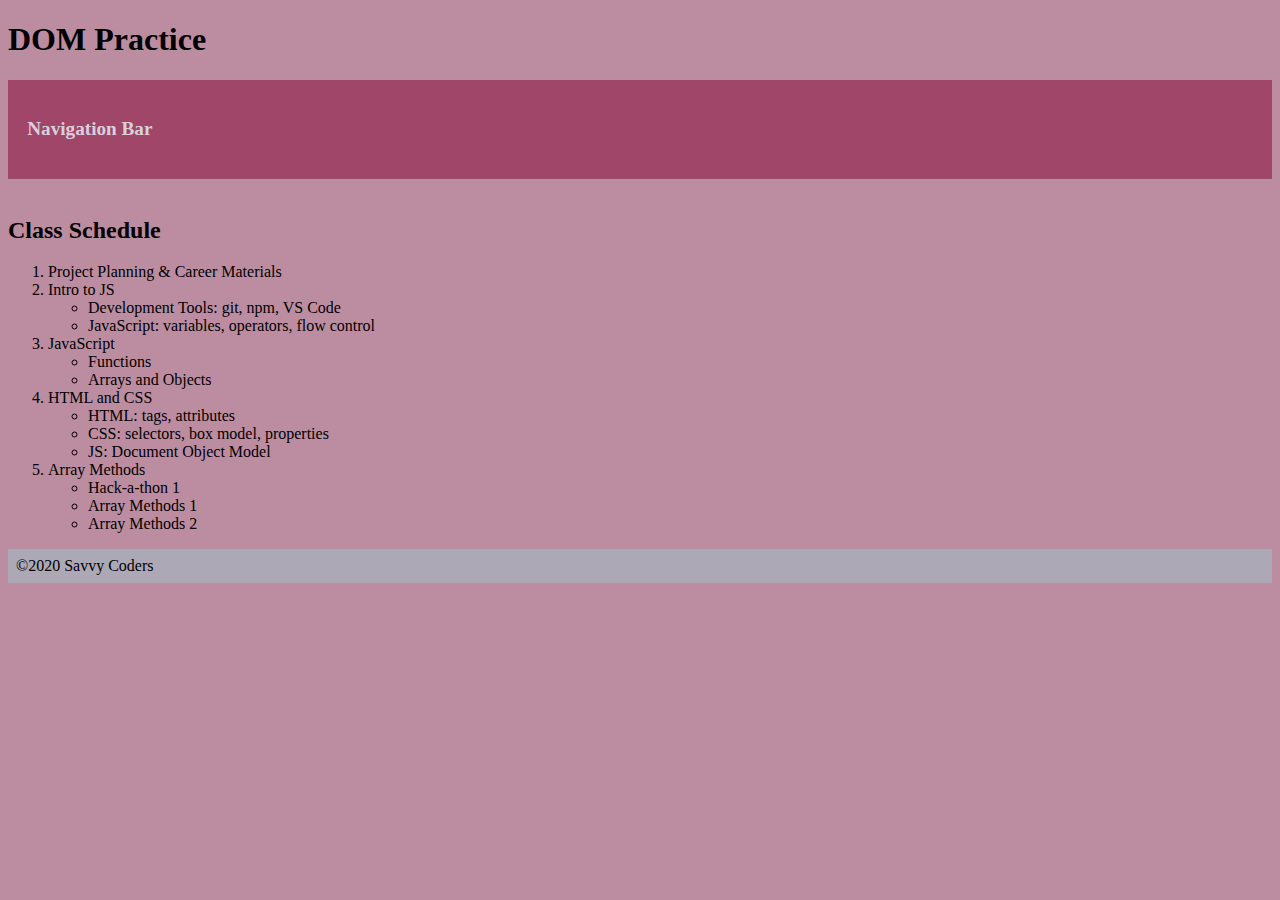
<file: ClassActivites/week4/4.1-DOM/index.html>
<!DOCTYPE html>
<html lang="en">
<head>
  <meta charset="UTF-8">
  <meta name="viewport" content="width=device-width, initial-scale=1.0">
  <title>DOM Practice</title>
  <link rel="stylesheet" href="styles.css"/>
</head>
<body>
  <header>
    <h1>DOM Practice</h1>
  </header>
  <nav class="nav-bar">
    <p>Navigation Bar</p>
  </nav>
  <main>
    <div class="main-content">
      <img id="dog-picture">
      <h2>Class Schedule</h2>
      <div id="class-schedule-list">
        <ol>
          <li class="class-week">Project Planning & Career Materials</li>
          <li class="class-week">Intro to JS
            <ul>
              <li>Development Tools: git, npm, VS Code</li>
              <li>JavaScript: variables, operators, flow control</li>
            </ul>
          </li>
          <li class="class-week">JavaScript
            <ul>
              <li>Functions</li>
              <li>Arrays and Objects</li>
            </ul>
          </li>
          <li class="class-week">HTML and CSS
            <ul>
              <li>HTML: tags, attributes</li>
              <li>CSS: selectors, box model, properties</li>
              <li>JS: Document Object Model</li>
            </ul>
          </li>
          <li class="class-week">Array Methods
            <ul>
              <li>Hack-a-thon 1</li>
              <li>Array Methods 1</li>
              <li>Array Methods 2</li>
            </ul>
          </li>
        </ol>
      </div>
    </div>
  </main>
  <footer>&copy;2020 Savvy Coders</footer>

  <script src="4.1.1-Evr-SelectingDOMElements.js"></script>
  <script src="4.1.2-Stu-NodeRelationships.js"></script>
  <script src="4.1.3-Evr-ChangingElements.js"></script>
  <script src="4.1.4-Stu-CreatingElements.js"></script>
  <script src="4.1.5-Evr-EventListeners.js"></script>
</body>
</html>
</file>
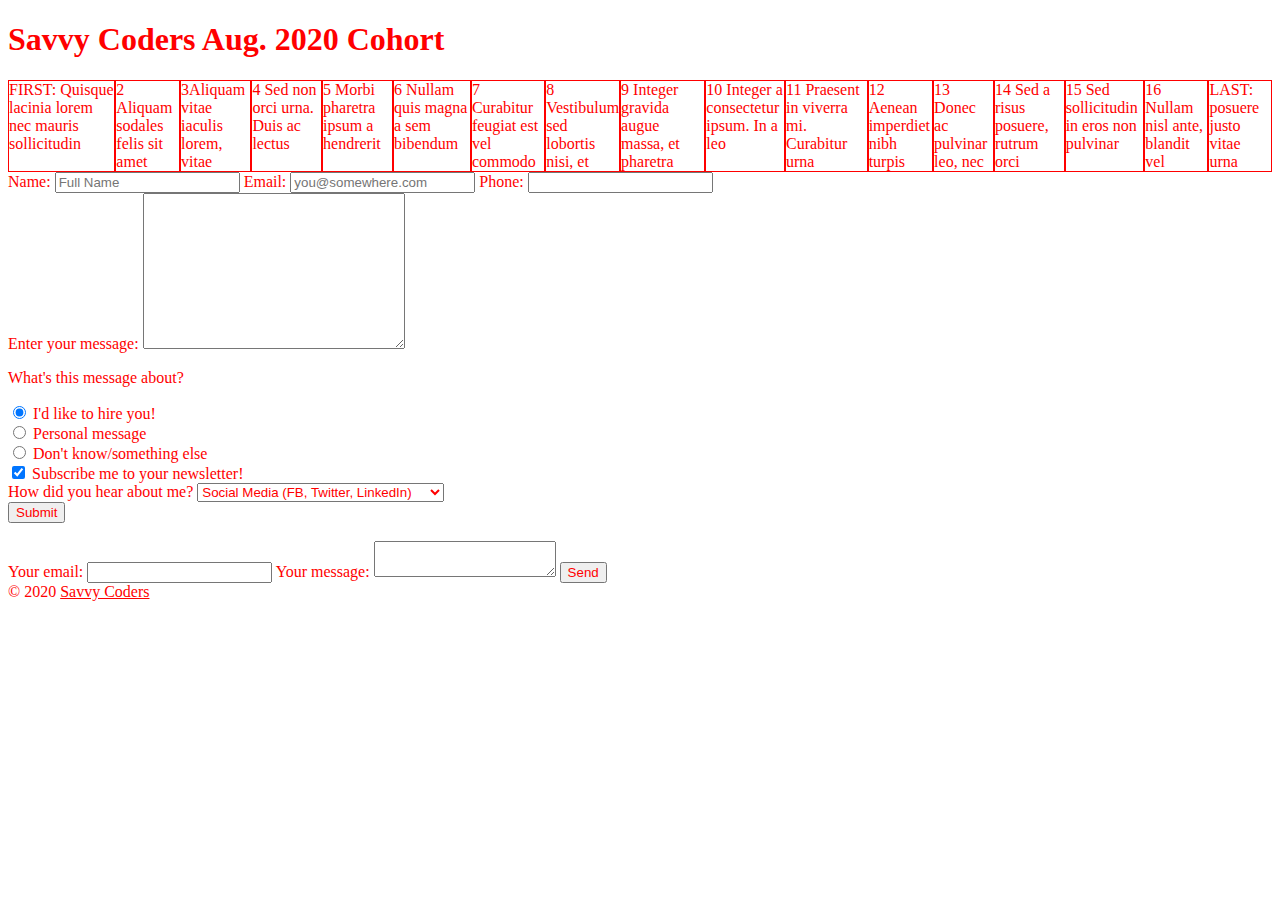
<file: ClassActivites/Week5/5.1-HTML-CSS/index.html>
<!DOCTYPE html>
<html lang="en">
<head>
  <meta charset="UTF-8">
  <meta name="viewport" content="width=device-width, initial-scale=1.0">
  <meta http-equiv="X-UA-Compatible" content="ie=edge">
  <title>Savvy Coders Aug. 2020 Cohort</title>
  <link rel="stylesheet" href="style.css">
  <link href="https://fonts.googleapis.com/css2?family=Cedarville+Cursive&family=Roboto&display=swap" rel="stylesheet">
</head>
<body>
  <header>
    <h1>Savvy Coders Aug. 2020 Cohort</h1>
  </header>
  <content class="responsive flex">
    <div id="block1">FIRST: Quisque lacinia lorem nec mauris sollicitudin</div>
    <div id="block2">2 Aliquam sodales felis sit amet </div>
    <div id="block3">3Aliquam vitae iaculis lorem, vitae</div>
    <div id="block4">4 Sed non orci urna. Duis ac lectus</div>
    <div id="block5">5 Morbi pharetra ipsum a hendrerit</div>
    <div id="block6">6 Nullam quis magna a sem bibendum</div>
    <div id="block7">7 Curabitur feugiat est vel commodo</div>
    <div id="block8">8 Vestibulum sed lobortis nisi, et </div>
    <div id="block9">9 Integer gravida augue massa, et pharetra</div>
    <div id="block10">10 Integer a consectetur ipsum. In a leo</div>
    <div id="block11">11 Praesent in viverra mi. Curabitur urna</div>
    <div id="block12">12 Aenean imperdiet nibh turpis</div>
    <div id="block13">13 Donec ac pulvinar leo, nec</div>
    <div id="block14">14 Sed a risus posuere, rutrum orci</div>
    <div id="block15">15 Sed sollicitudin in eros non pulvinar</div>
    <div id="block16">16 Nullam nisl ante, blandit vel</div>
    <div id="block17">LAST: posuere justo vitae urna</div>
  </content>
  <form action="" method="POST">
    <label for="name">Name:</label>
    <input type="text" name="name" id="name" placeholder="Full Name" />
  
    <label for="email">Email:</label>
    <input type="email" name="email" id="email" placeholder="you@somewhere.com" />
  
    <label for="fone">Phone:</label>
    <input type="tel" name="fone" id="fone" />
  
    <div>
      <label for="msg">Enter your message:</label>
      <textarea name="msg" id="msg" cols="30" rows="10"></textarea>
    </div>
  
    <div>
      <p>What's this message about?</p>
      <div>
        <input
          type="radio"
          name="subject"
          value="professional"
          id="pro"
          checked
        />
        <label for="pro">I'd like to hire you!</label>
      </div>
      <div>
        <input type="radio" name="subject" value="personal" id="personal" />
        <label for="personal">Personal message</label>
      </div>
      <div>
        <input type="radio" name="subject" value="other" />
        <label>Don't know/something else</label>
      </div>
    </div>
  
    <input type="checkbox" name="optIn" value="trusting" id="news" checked />
    <label for="news">Subscribe me to your newsletter!</label>
  
    <div>
      <label for="marketing">How did you hear about me?</label>
      <select name="marketing" id="marketing">
        <optgroup label="Online">
          <option value="social">Social Media (FB, Twitter, LinkedIn)</option>
          <option value="github">Online Portfolio (GitHub)</option>
          <option value="search">Search Engine</option>
          <option value="email">Email</option>
        </optgroup>
        <optgroup label="In-Person">
          <option value="networking">We met at a networking event</option>
          <option value="referral">Personal referral</option>
          <option value="random">We met somewhere else</option>
        </optgroup>
        <option value="other">Other</option>
      </select>
    </div>
  
    <input type="submit" value="Submit" />
  </form>
  <br>
  <form
  action="https://formspree.io/f/xayavplp"
  method="POST"
>
  <label>
    Your email:
    <input type="email" name="_replyto">
  </label>
  <label>
    Your message:
    <textarea name="message"></textarea>
  </label>
  <!-- your other form fields go here -->
  <button type="submit">Send</button>
</form>

  <footer>
    &copy; 2020 <a href="https://savvycoders.com/">Savvy Coders</a>
  </footer>
<script src="./index.js"></script>
</body>
</html>
</file>
<file: ClassActivites/week4/4.1-DOM/styles.css>
body {
  background-color: #BC8DA0;
}

.nav-bar {
  background-color: #A04668;
  padding: 1em;
  color: #D9D0DE;
  font-size: 1.2em;
  font-weight: 600;
}

nav > ul > li {
  border: solid 1px;
  padding: .33em;
  display: inline-block;
}

footer {
  padding: .5em;
  background-color: #ADA8B6;
}
</file>
<file: ClassActivites/Week5/5.1-HTML-CSS/style.css>
/* this adds a border around the flex items */
.flex > * {
    border: 1px solid;
  }
  
  .flex {
    display: flex;
    /* flex-direction: row-reverse; */
    justify-content: space-between;
  }
  
  @media print {
    .flex > * {
      border: none;
    }
  }
  
  @media (hover: hover) {
    * {
      color: red;
    }
  }
  
  @media (max-width: 700px) {
    * {
      color: purple;
    }
  }
</file>
